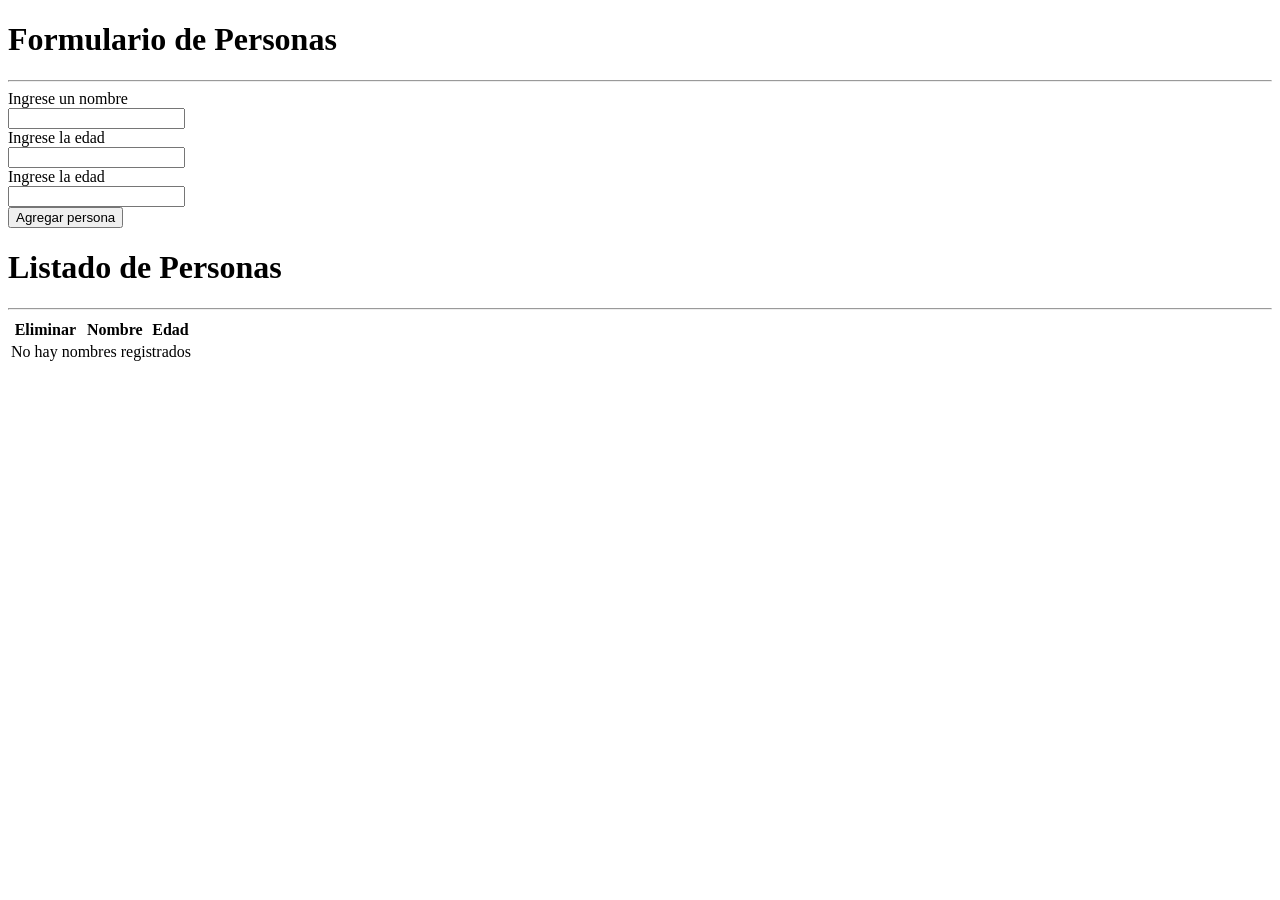
<file: web/index.html>
<!DOCTYPE html>
<html lang="es">
<head>
    <meta charset="UTF-8">
    <meta name="viewport" content="width=device-width, initial-scale=1.0">
    <title>Document</title>
</head>
<body>
    <h1>Formulario de Personas</h1>
    <hr />
    <div class="form-group">
      <label>Ingrese un nombre</label><br />
      <input type="text" id="input-nombre" />
      <div class="msg-error" id="msg-error-nombre"></div>
    </div>
    <div class="form-group">
      <label>Ingrese la edad</label><br />
      <input type="number" id="input-edad" min="0" />
      <div class="msg-error" id="msg-error-edad"></div>
    </div>
    <div class="form-email">
      <label>Ingrese la edad</label><br />
      <input type="email" id="input-email" min="0" />
      <div class="msg-error" id="msg-error-email"></div>
    </div>
    <input
      type="button"
      class="btn-save"
      value="Agregar persona"
      onclick="agregarPersona()"
    />

    <h1>Listado de Personas</h1>
    <hr />
    <table class="data-table">
      <thead>
        <tr>
          <th>Eliminar</th>
          <th>Nombre</th>
          <th>Edad</th>
        </tr>
      </thead>
      <tbody id="lista-nombres">
        <tr>
          <td colspan="3">No hay nombres registrados</td>
        </tr>
      </tbody>
    </table>

    <script src="js/script.js"></script>
</body>
</html>
</file>
